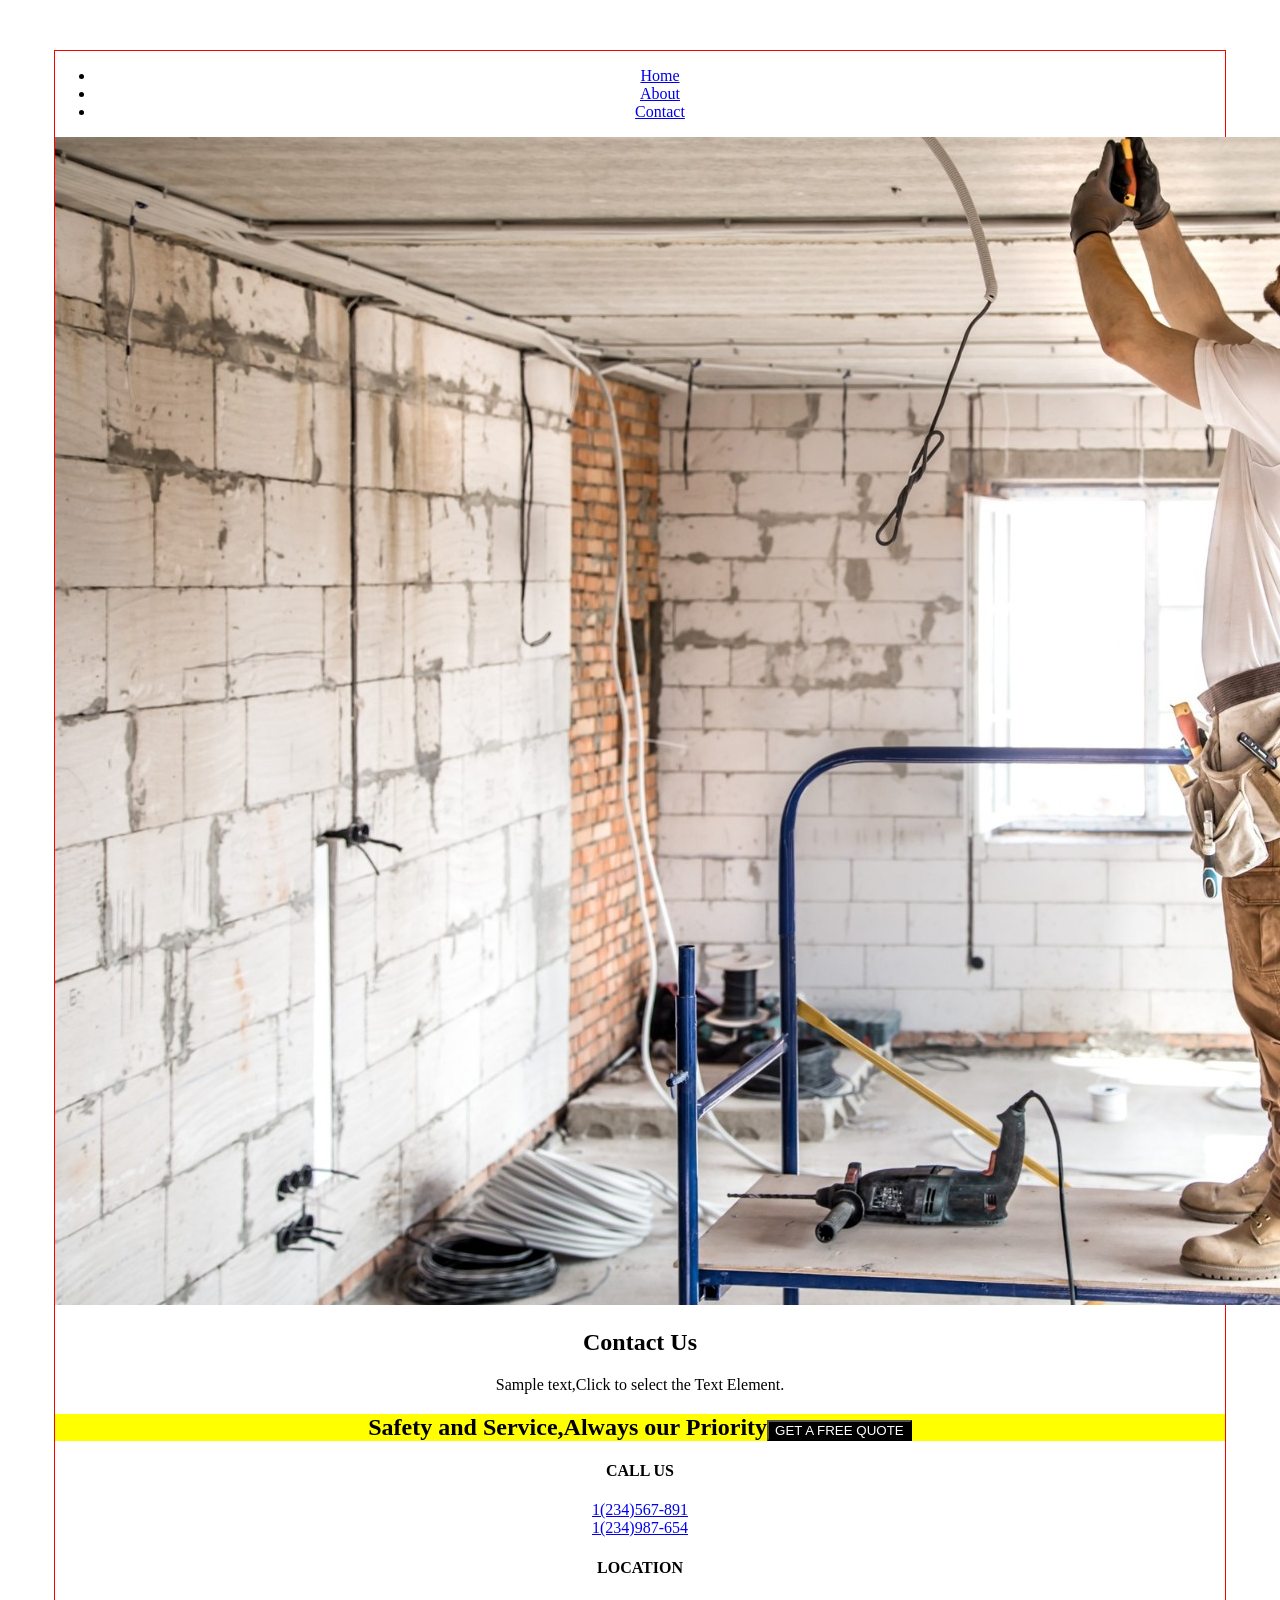
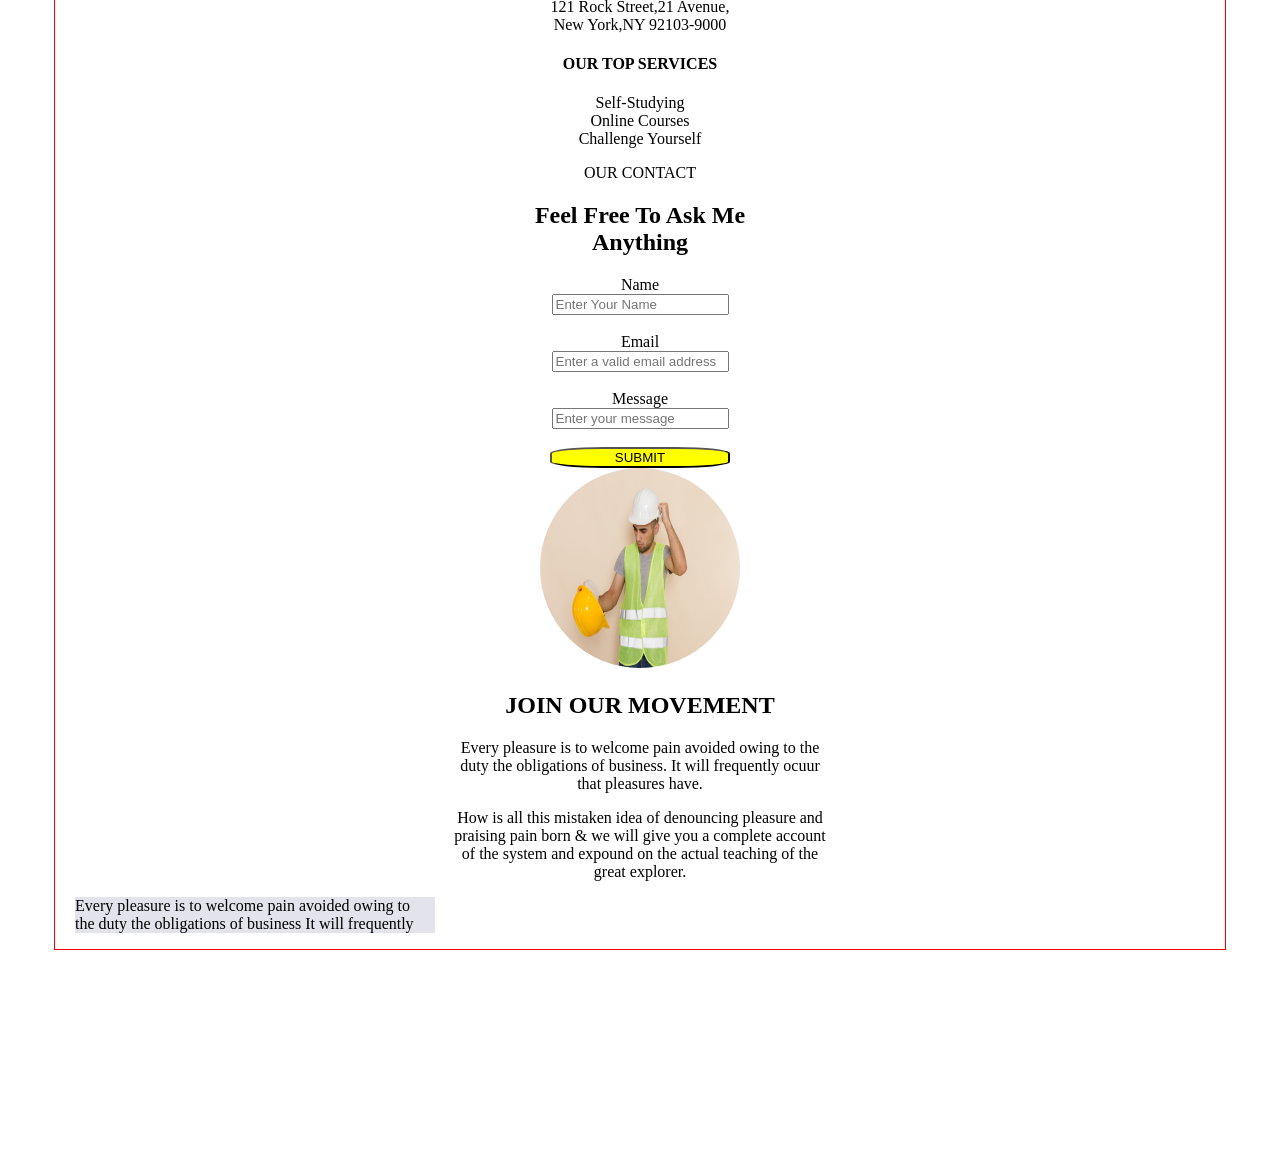
<file: Second Web Page Design/index.html>
<!DOCTYPE html>
    <html>
        <head>
            <title>30 March 2025 Second Page Design</title>
            <link rel="stylesheet" href="css/style.css"><!-- EXTERNAL STYLESHEET-->
        </head>
        <body>
            <header>
                <ul>
                    <li><a href="Home.html">Home</a></li>
                    <li><a href="About.html">About</a></li>
                    <li><a href="Contact.html">Contact</a></li>
                </ul>
            </header>

            <section id="section1">
                <div id="img1">
                    <img src="Images/MainDivBackgroundImage.jpg">
                </div>
                <div>
                    <h2>Contact Us</h2>
                    <p>Sample text,Click to select the Text Element.</p>
                </div>
            </section>

            <section id="section2">
                <h2>Safety and Service,Always our Priority<button>GET A FREE QUOTE</button></h2>
            </section>

            <section id="section3">
                <div>
                    <h4>CALL US</h4>
                    <a href="tel:1(234)567-891">1(234)567-891</a><br>
                    <a href="tel:1(234)987-654">1(234)987-654</a>
                </div>
                <div>
                    <h4>LOCATION</h4>
                    <p>121 Rock Street,21 Avenue,<br>New York,NY 92103-9000</p>
                </div>
                <div>
                    <H4>OUR TOP SERVICES</H4>
                    <p>Self-Studying<br>Online Courses<br>Challenge Yourself</p>
                </div>
            </section>

            <section id="section4">
                <div class="leftier" id="l1">
                <p>OUR CONTACT</p>
                <h1>Feel Free To Ask Me<br>Anything</h1>
                <label>Name</label><br>
                <input type="text" name="name" placeholder="Enter Your Name"><br><br>
                <label for="email">Email</label><br>
                <input type="email" name="email" placeholder="Enter a valid email address"><br><br>
                <label for="textarea">Message</label><br>
                <input type="text" name="Message" placeholder="Enter your message"><br><br>
                <button type="submit" name="submit" class="submitButton">SUBMIT</button>
                </div>
            </section>

            <section id="section5">
                <div class="leftier" id="l2">
                    <img src="Images/joinOurMovementDivImage.jpg" id="img2">
                </div>
                <div class="leftier">
                    <h2>JOIN OUR MOVEMENT</h2>
                    <P>Every pleasure is to welcome pain avoided owing to the<br>
                    duty the obligations of business. It will frequently ocuur<br>
                    that pleasures have.</P>
                    <p>How is all this mistaken idea of denouncing pleasure and<br>
                    praising pain born & we will give you a complete account<br>
                    of the system and expound on the actual teaching of the<br>
                    great explorer.</p>
                </div>
                <div class="margined">
                    <p>Every pleasure is to welcome pain avoided owing to<br>the duty the obligations of business It will frequently</p>
                </div>
            </section>
        </body>
    </html>
</file>
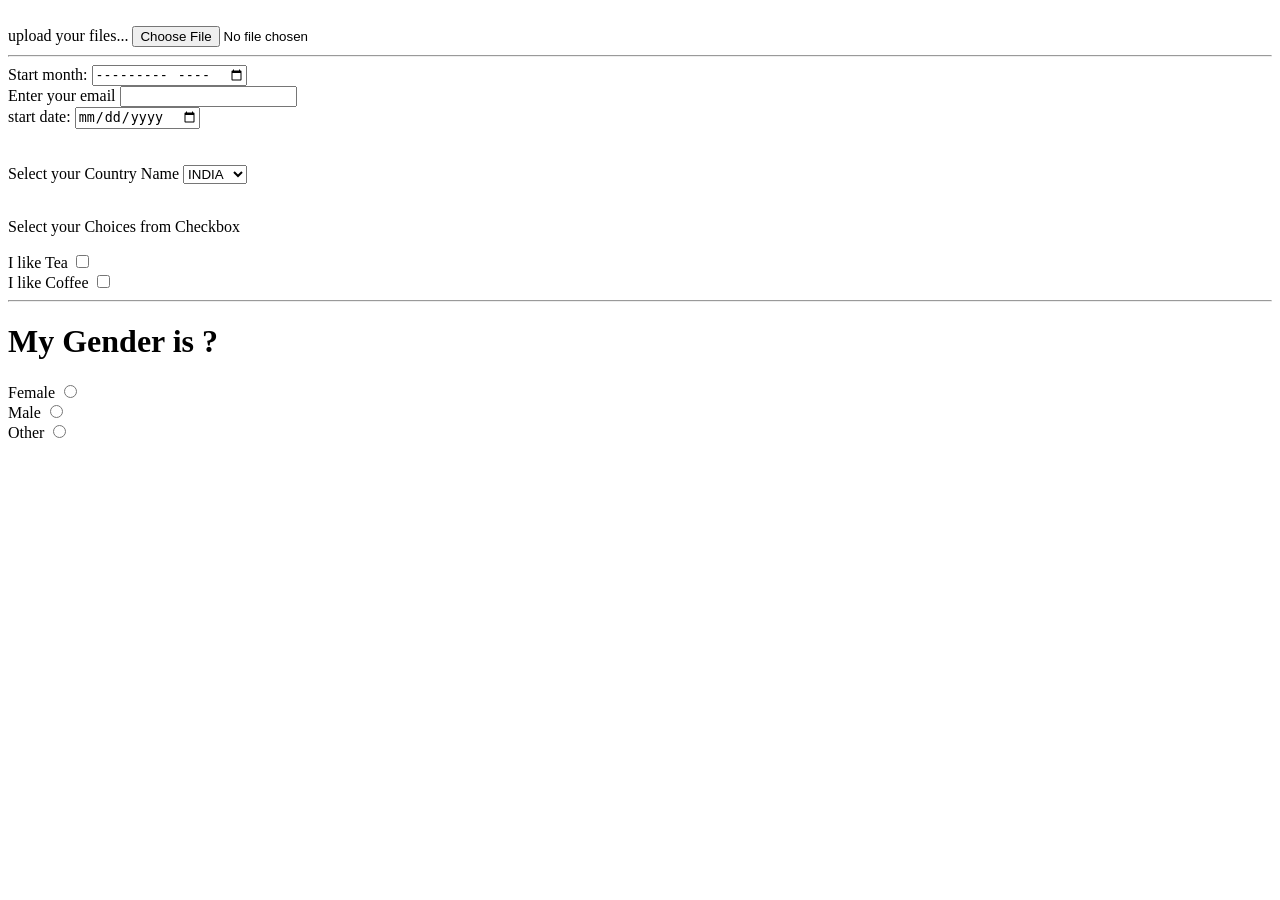
<file: Form.html>
<!DOCTYPE html>
<head>
    <title>HTML</title>
    <style>
        table th,td{border:1px solid black ;border-collapse:collapse;}
    </style>
</head>
<body>
    <form>
        <br>
        <div>
            <label for="uploadAnyFile">upload your files...</label>
            <input type="file" value="uploadAnyfile"><hr>
        </div>
        <div>
            <label for="start">Start month:</label>
            <input type="month"id="start"name="start">
        </div>

        <div>
            <label for="email">Enter your email</label>
            <input type="email" id="email">
        </div>
        <div>
            <label for="start">start date:</label>
            <input type="date" id="start">
        </div>
        
        
        <br><br>
        <div>
            <label for="inputPass">Select your Country Name</label>
            <select name=""id="">
                <option value="">INDIA</option>
                <option value="">USA</option>
                <option value="">JAPAN</option>
            </select>
        </div>
        <br>
        <div>
            <p>Select your Choices from Checkbox</p>
            <label for=""input CheckBox Tea>I like Tea</label> 
            <input type="CheckBox"
        </div>
        <div>
            <label for=""input CheckBox >I like Coffee</label> 
            <input type="CheckBox"
        </div>
        <hr>
        <h1>My Gender is ?</h1>
        <div>
            <label for="Gender Type">Female</label>
            <input type="radio"name="Gender Type" value="Female" id="Gender Type">
            <br>
            <label for="Gender Type">Male</label>
            <input type="radio"name="Gender Type" value="Male" id="Gender Type">
            <br>
             <label for="Gender Type">Other</label>
            <input type="radio"name="Gender Type" value="Other" id="Gender Type">
        </div>
    </form>
</body>
</file>
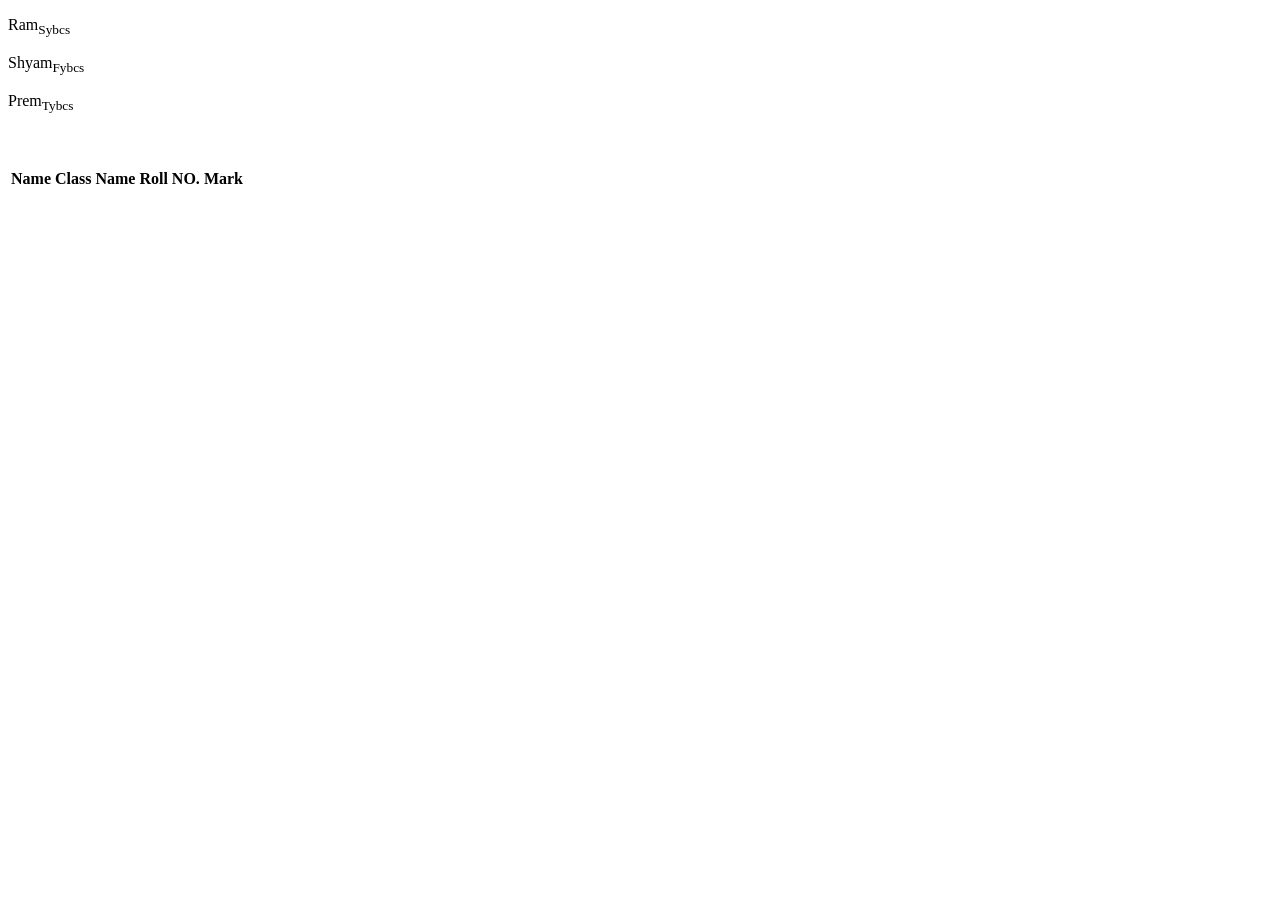
<file: March2.html>
<!DOCTYPE html>
<html>
    <head>
        <title>2nd March 2025</title>
    </head>
    <body>
        <p>Ram<sub>Sybcs</sub></p>
        <p>Shyam<sub>Fybcs</sub></p>
        <p>Prem<sub>Tybcs</sub></p>
        <br><br>
        <table>
            <thead>
                <tr>
                <th>Name</th>
                <th>Class Name</th>
                <th>Roll NO.</th>
                <TH>Mark</TH>
                </tr>
            </thead>
        </table>
    </body>
</html>
</file>
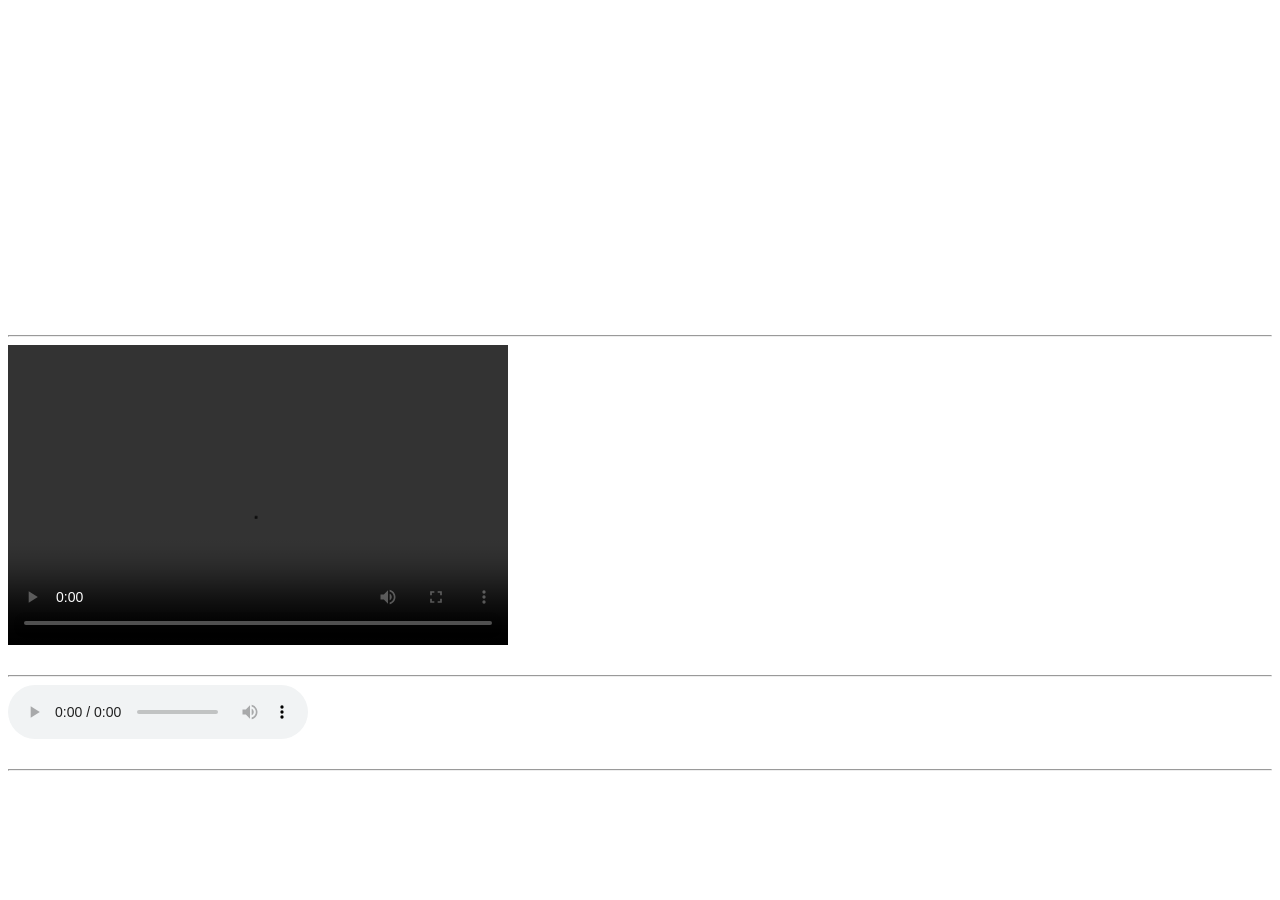
<file: March22.html>
<!DOCTYPE html>
<html>
    <head>
        <title>22 March 2025 </title>
        <!-- <style>
            #videosectiondata{
                width: 200px;
                height: 200px;
            }
            .videosection{
                background: blue;
            }
            #audiosectiondata{
                width: 300px;
                height: 100px;
            }
            .audiosection{
                background: fixed;
            }
        </style> -->

        <link rel="stylesheet" href="D:\Komal_Adagale\CSS Styling\AudioVideoStyele.css">
    </head>
    <body>
        <!--When we have to add video of youtube in our HTML web page,then we use iframe class.
        For this we have to copy the embed code from share button.-->
        <iframe width="560" height="315" src="https://www.youtube.com/embed/tbnzAVRZ9Xc?si=RjgZwjy2QqT0Bjh8" title="YouTube video player" frameborder="0" allow="accelerometer; autoplay; clipboard-write; encrypted-media; gyroscope; picture-in-picture; web-share" referrerpolicy="strict-origin-when-cross-origin" allowfullscreen></iframe>
        <hr>
        <video width="500px" height="300px" class="videosection" id="videosectiondata" controls>
            <source src="C:\Users\brightpath\Downloads\WhatsApp Video 2025-03-22 at 11.52.48 AM.mp4" type="video/mp4">
            Your browser does not support this video.
        </video>
        <br><br>
        <hr>
        <audio width="350px" height="300px" class="audiosection" id="audiosectiondata" controls>
            <source src="C:\Users\brightpath\Downloads\WhatsApp Audio 2025-03-22 at 11.59.58 AM.mpeg" type="audio/mp3">
            Your browser does not support this audio.
        </audio>
        <br><br><hr>
            
    </body>
</html>
</file>
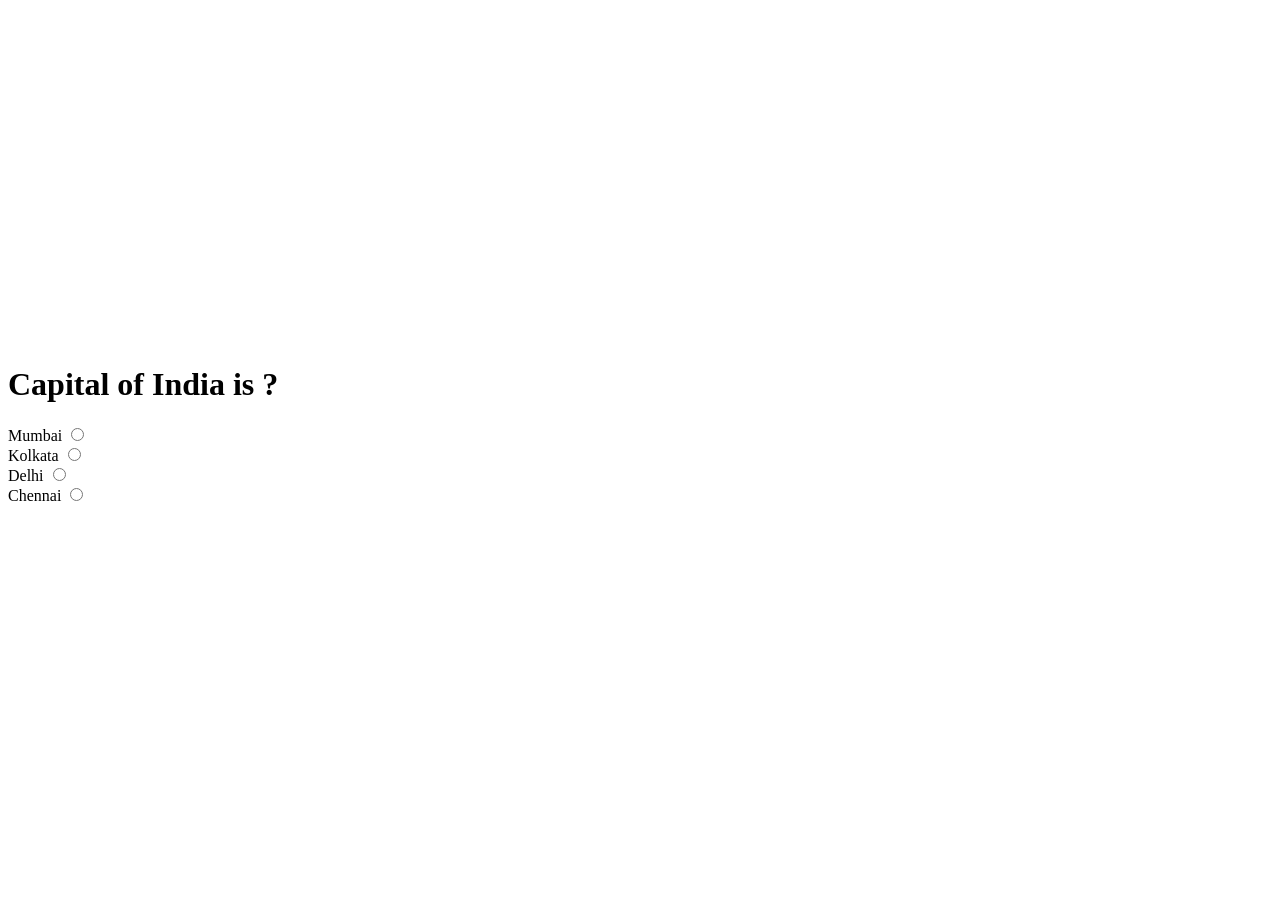
<file: March23.html>
<!DOCTYPE html>
<html>
    <head>
        <title>23 March 2025</title>
        <style>
            table, th,td { 
                border: 1px solid black;
                border-collapse : collapse
            }
        </style>
    </head>
    <body>
        <div class="iframeData">
            <iframe width="560" height="315" src="https://www.youtube.com/embed/MozWurRwlo4?si=VGGWJZCABaTICDou" title="YouTube video player" frameborder="0" allow="accelerometer; autoplay; clipboard-write; encrypted-media; gyroscope; picture-in-picture; web-share" referrerpolicy="strict-origin-when-cross-origin" allowfullscreen></iframe>
        </div>
        <br>
        
        <div>
            <h1>Capital of India is ?</h1>
            <label for="CapitalType1">Mumbai</label>
            <input type="radio" name="CapitalName" value="Mumbai" id="CapitalType1">
        </div>
        <div>
            <label for="CapitalType2">Kolkata</label>
            <input type="radio" name="CapitalName" value="kolkata" id="CapitalType2">
        </div>  
        <div>
            <label for="CapitalType3">Delhi</label>
            <input type="radio" name="CapitalName" value="Delhi" id="CapitalType3">
        </div> 
        <div>
            <label for="CapitalType4">Chennai</label>
            <input type="radio" name="CapitalName" value="Chennai" id="CapitalType4">
        </div>  
    </body>
    </html>
</file>
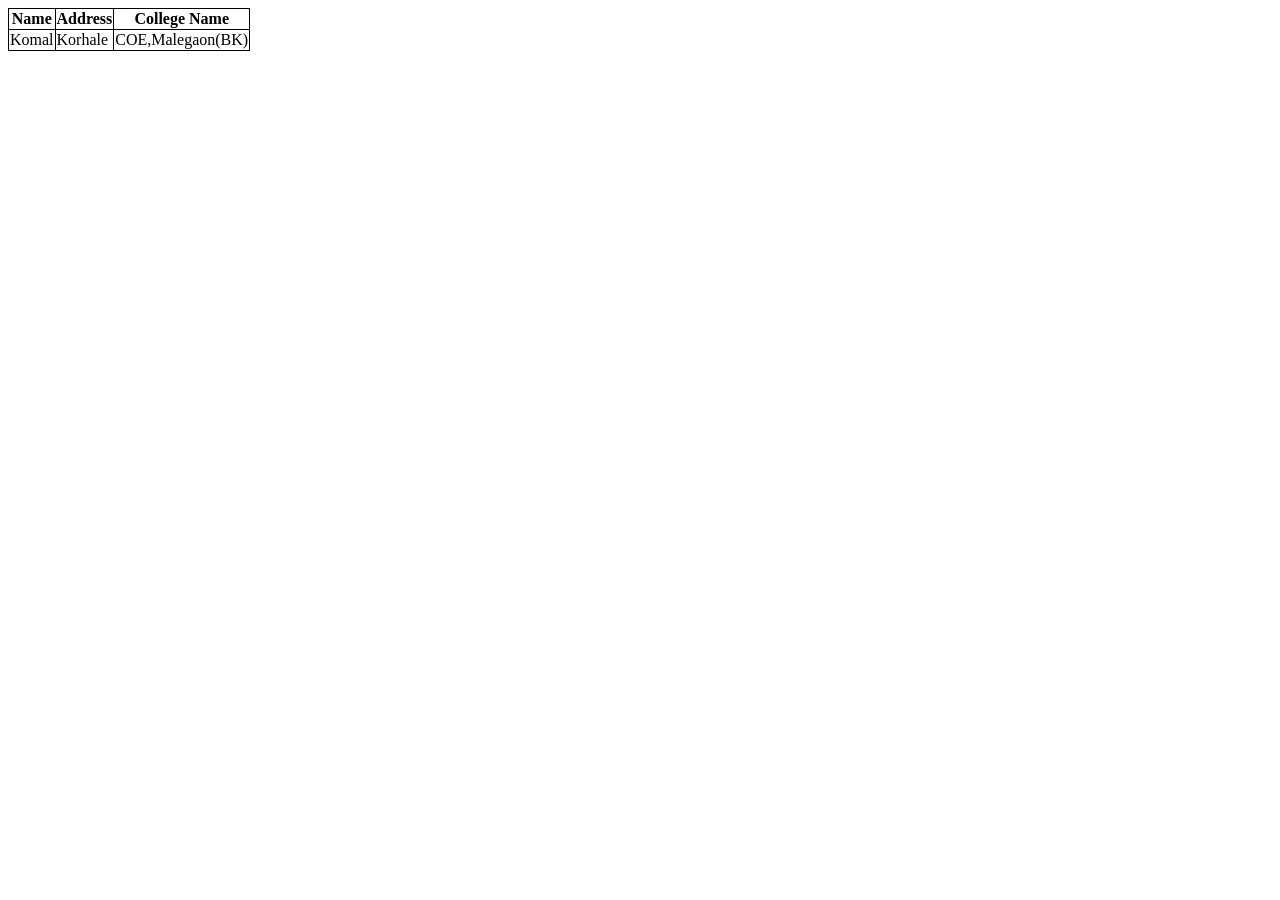
<file: Simple Table.html>
<!DOCTYPE html>
    <html>
        <head>
            <title>23 Mar 2025</title>
            <style>
                table,th,td,tr{
                    border: 1px solid black;
                    border-collapse: collapse;
                }
            </style>
        </head>
        <body>
            <table>
                <thead>
                    <tr>
                        <th>Name</th>
                        <th>Address</th>
                        <th>College Name</th>
                    </tr>
                </thead>
                <tbody>
                    <tr>
                        <td>Komal</td>
                        <td>Korhale</td>
                        <td>COE,Malegaon(BK)</td>
                    </tr>
                </tbody>
            </table>
        </body>
    </html>
</file>
<file: Second Web Page Design/css/style.css>
body{
    margin: 0 auto;
    max-width: 1170px;
    border: 1px solid red;
    margin-top: 50px;
    margin-bottom: 200px;
    text-align: center;
}

header .contactLink{
    color: darksalmon;
}

#section2{
    background-color: yellow;
}

#section2 button{
    color: white;
    background-color: black;
}

.submitButton{
    border-radius: 30%;
    border: 10px 0px 10px 0px;
    background-color: yellow;
    width: 180px;
}
.leftier img{
    border-radius: 50%;
    overflow: hidden;
    width: 200px;
    height: 200px;
}
.margined{
    margin-left: 20px;
    background-color:  rgb(227, 227, 236);
    width: 360px;
    text-align: left;
}
</file>
